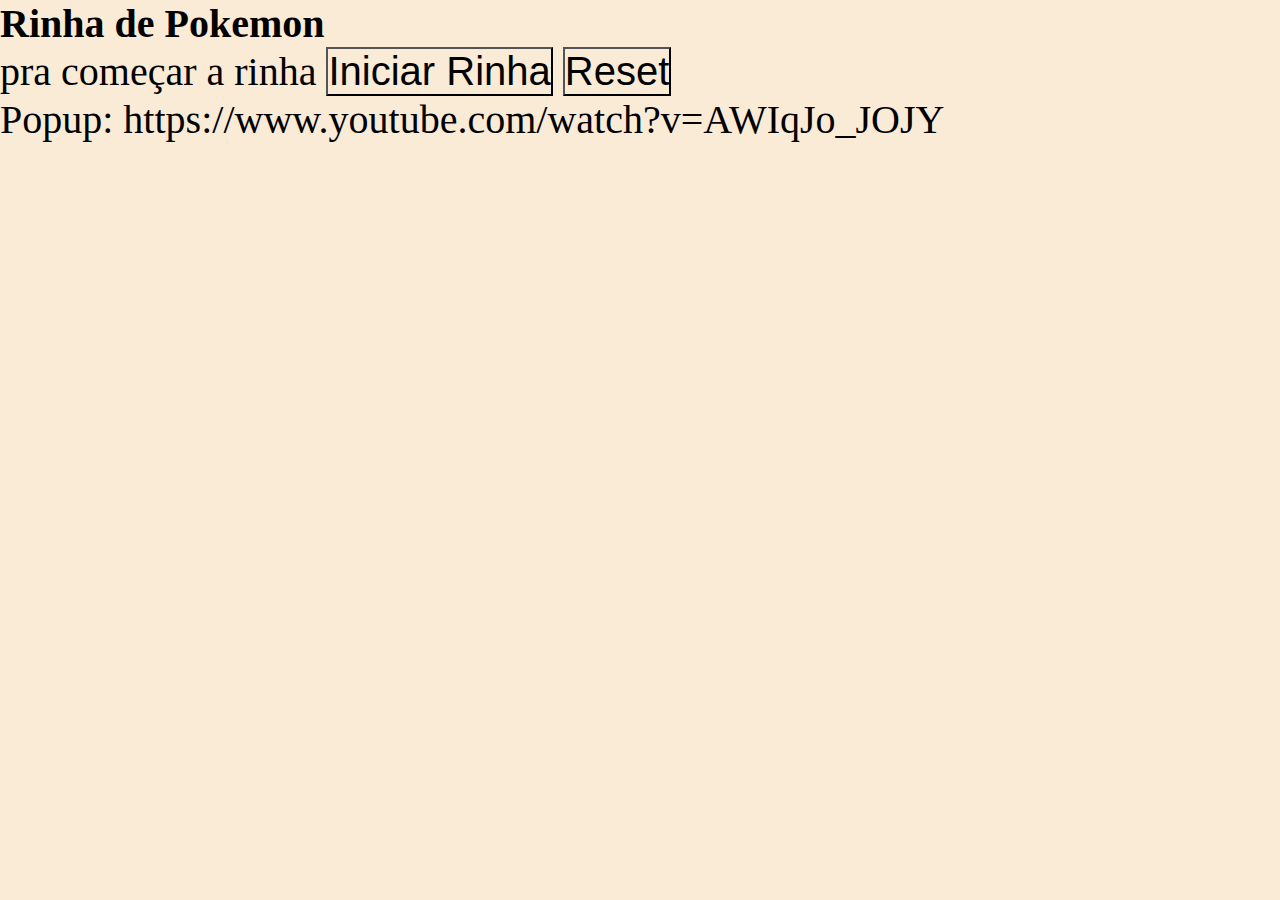
<file: rinha/index.html>
<!DOCTYPE html>
<html lang="en">
<head>
    <meta charset="UTF-8">
    <meta http-equiv="X-UA-Compatible" content="IE=edge">
    <meta name="viewport" content="width=device-width, initial-scale=1.0">
    <link rel="stylesheet" href="./style.css">
    <title>Rinha de pokemon</title>
</head>
<body>
    <header>
        <h1>Rinha de Pokemon</h1>
    </header>
    <div id="conteudo">
        <form action="/" method="post" id="forms">
            <label>pra começar a rinha</label>
            <button name="submit" type="submit">Iniciar Rinha</button>
            <button type="reset">Reset</button>
        </form>
    </div>
    <footer> Popup: https://www.youtube.com/watch?v=AWIqJo_JOJY
        <script src="./script.js"></script>
    </footer>
</body>
</html>
</file>
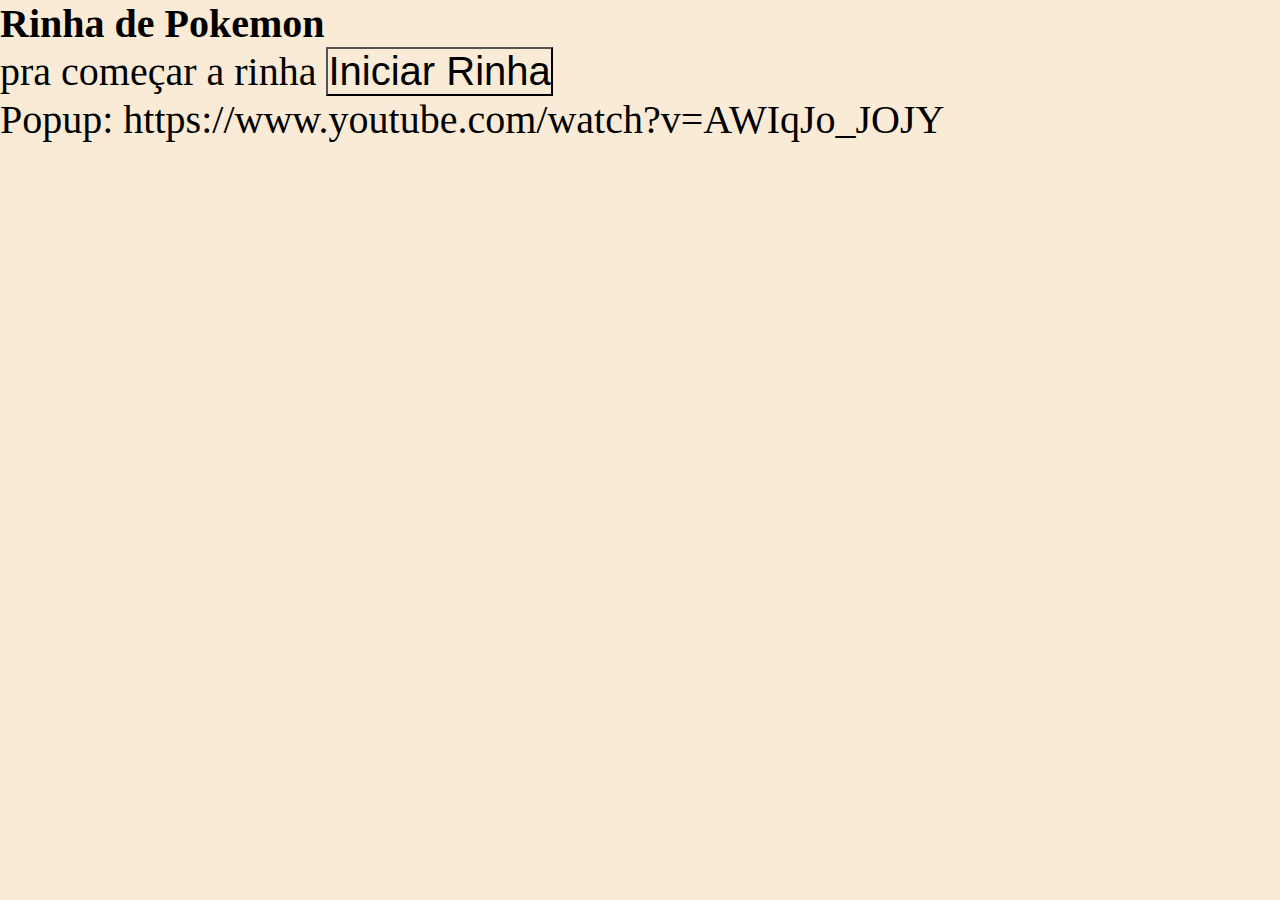
<file: rinha2/index.html>
<!DOCTYPE html>
<html lang="en">
<head>
    <meta charset="UTF-8">
    <meta http-equiv="X-UA-Compatible" content="IE=edge">
    <meta name="viewport" content="width=device-width, initial-scale=1.0">
    <link rel="stylesheet" href="./style.css">
    <title>Rinha de pokemon</title>
</head>
<body>
    <header>
        <h1>Rinha de Pokemon</h1>
    </header>
        <form action="/" method="post" id="forms">
                <div id="conteudo">
                    <label>pra começar a rinha</label>
                    <button name="submit" type="submit">Iniciar Rinha</button>
                </div>
                <div id="pokeAmigo">

                </div>
                <div id="pokeInimigo">

                </div>
                <div id="botoes">

                </div>
        </form>
    <footer> 
        Popup: https://www.youtube.com/watch?v=AWIqJo_JOJY
        <script src="./script.js"></script>
    </footer>
</body>
</html>
</file>
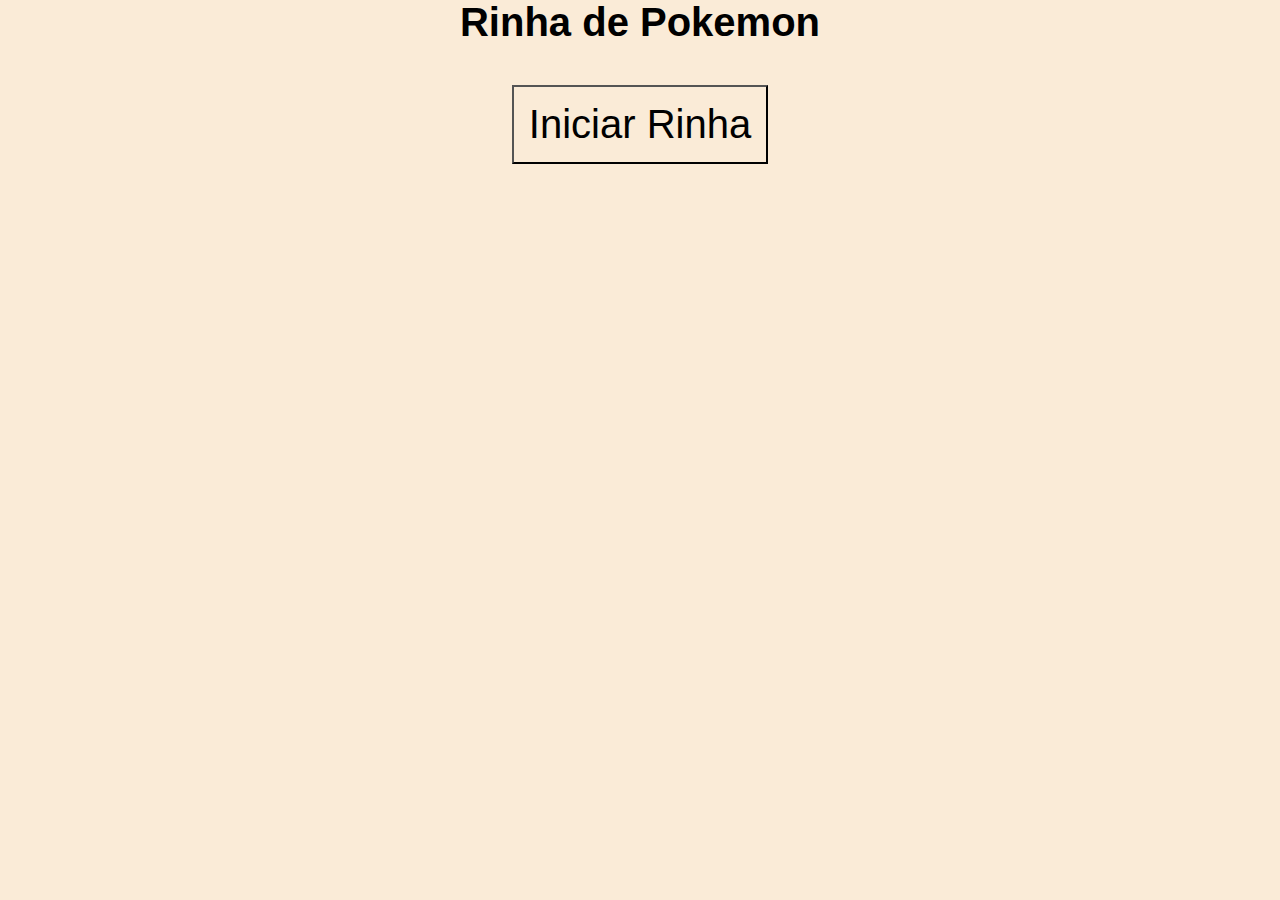
<file: rinha3/index.html>
<!DOCTYPE html>
<html lang="en">
<head>
    <meta charset="UTF-8">
    <meta http-equiv="X-UA-Compatible" content="IE=edge">
    <meta name="viewport" content="width=device-width, initial-scale=1.0">
    <link rel="stylesheet" href="./style.css">
    <title>Rinha de pokemon</title>
</head>
<body>
    <header>
        <h1>Rinha de Pokemon</h1>
    </header>
        <form action="/" method="post" id="forms">
                <div id="conteudo">
                    <button name="submit" type="submit">Iniciar Rinha</button>
                </div>
                <section>
                    <div id="pokeAmigo">

                    </div>
                    <div id="pokeInimigo">

                    </div>
                </section>
                <div id="resultado">
                    <div id="dados">

                    </div>
                </div>
                <div id="botoes">

                </div>
        </form>
    <footer class="footer"> 
        <!-- <button class="btn">Pokemons</button>

        <div class="popup-wrapper">
            <div class="popup">
                <div class="popup-close"></div>

                <div class="popup-content">
                    <h2>Popup</h2>
                    <p>Pokemon</p>
                </div>
            </div>
        </div>
        -->
        <script src="./script.js"></script>
    </footer>
</body>
</html>
</file>
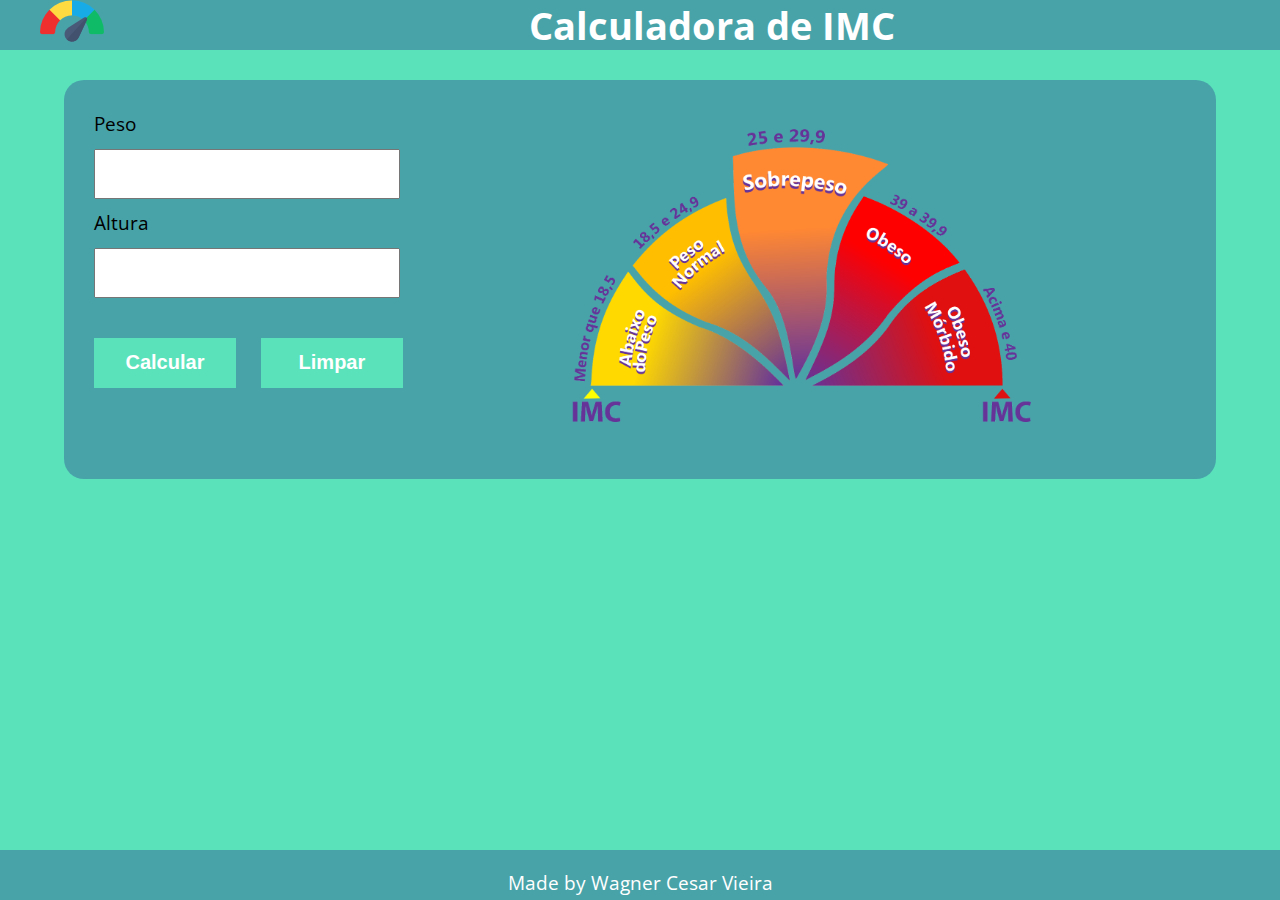
<file: wagnao/calculadora-imc-master/index.html>
<!DOCTYPE html>
<html lang="pt-br">
<head>
    <meta charset="UTF-8">
    <meta name="viewport" content="width=device-width, initial-scale=1.0">
    <meta name="author" content="Wagner Cesar Vieira">
    <title>Calculadora de IMC</title>
    <link rel="stylesheet" href="css/style.css">
</head>

<header>
    <figure>
        <img src="images/speedometer.png" alt="logo" title="Logo do site">
    </figure>

    <h1>Calculadora de IMC</h1>
</header>

<body>
    <main>
        <section class="dados">
            <form action="/" method="post" id="forms">
                <label for="peso">Peso</label>
                <input type="text" id="peso" name="peso" autocomplete="off">

                <label for="altura">Altura</label>
                <input type="text" id="altura" name="altura" autocomplete="off">

                <button type="submit">Calcular</button>
                <button type="reset">Limpar</button>
            </form>
        </section>

        <aside>
            <figure>
                <img src="images/tabela-imc.png" alt="tabela" title="Tabela IMC">
            </figure>

            <section id="resultado"></section>
        </aside>
    </main>       

    <script src="js/main.js"></script>
</body>

<footer>
    <p>Made by Wagner Cesar Vieira</p>
</footer>
</html>
</file>
<file: rinha/style.css>
* {
    margin: 0;
    padding: 0;
    font-size: 40px;
    background-color: antiquewhite;
}

p {
    text-align: center;
}

.sec {
display: flex;
height: 100dvh;
justify-content: center;
align-items: center;
}
.triangulo {
display: flex;
border: 3px black solid;
}
.erro {
    color: red;
}
</file>
<file: rinha2/style.css>
* {
    margin: 0;
    padding: 0;
    font-size: 40px;
    background-color: antiquewhite;
}

p {
    text-align: center;
}

.sec {
display: flex;
height: 100dvh;
justify-content: center;
align-items: center;
}
.triangulo {
display: flex;
border: 3px black solid;
}
.erro {
    color: red;
}
</file>
<file: rinha3/style.css>
* {
    margin: 0;
    padding: 0;
    font-size: 40px;
    background-color: antiquewhite;
    font-family: 'Franklin Gothic Medium', 'Arial Narrow', Arial, sans-serif;
    box-sizing: border-box;
}
body {
    width: 100vw;
    height: 100vh;
}
h1 {
    text-align: center;
}
p {
    text-align: center;
}

#conteudo {
    width: 100%;
    display: flex;
    justify-content: center;
}
#conteudo button {
    margin-top: 40px;
    padding: 15px;
}   
section {
    display: flex;
}
#pokeAmigo img {
    width: 200px;
    margin-left: 30vw;
}

#pokeInimigo img {
    width: 200px;
    margin-left: 30vw;
}

#botoes {
    display: flex;
    justify-content: center;
    width: 100%;
}

#botoes button {
    padding: 40px;
    margin: 40px;
}
.vit {
    color: green;
}
.per {
    color:red;
}
.emp {
    color:purple
}
.footer {
    bottom: 0;
    position: fixed;
    width: 100%;
    text-align: center;
}
/* .btn {
    display: block;
    margin: 20px auto;
    background-color: crimson;
    color: white;
    border: 0;
    cursor: pointer;
    padding: 6px 10px;
}

.popup-wrapper {
    display: none;
    background-color: rgba(0, 0, 0, .5);
    position: fixed;
    top: 0;
    left: 0;
    width: 100%;
    height: 100%;
}

.popup {
    text-align: center;
    width: 100%;
    max-width: 300px;
    margin: 10% auto;
    padding: 20px;
    background-color: white;
    position: relative;
}

.popup-close {
    position: absolute;
    top: 5px;
    right: 10px;
    cursor: pointer; 
}
*/
</file>
<file: wagnao/calculadora-imc-master/css/style.css>
@import url('https://fonts.googleapis.com/css2?family=Open+Sans&display=swap');

.erro {
    background-color: red;
}
.acerto {
    background-color: green;
}
:root {
    --cor-fundo: rgb(90, 226, 187);
    --cor-main: rgb(72, 163, 169);
    --cor-main-dark: rgb(62, 67, 192);
    --cor-fonte: rgb(255 255 255);
}

* {
    outline: 0;
    box-sizing: border-box;
    text-rendering: optimizeLegibility;
}

header {
    width: 100%;
    height: 50px;
    background: var(--cor-main);   
    display: flex;
    justify-content: space-between;
    align-items: center;
    color: var(--cor-fonte);    
}

header h1 {
    width: 100%;   
    text-align: center;
}

footer {
    width: 100%;
    height: 50px;    
    background: var(--cor-main);
    color: var(--cor-fonte);
    text-align: center;
    bottom: 0;     
    position: absolute; 
}

body {   
    background: var(--cor-fundo);    
    margin: 0;
    padding: 0;   
    font-family: 'Open Sans', sans-serif;
    font-size: 1.2em;
    line-height: 1.5em;
}

main {
    background: var(--cor-main);
    max-width: 90%;
    margin: 30px auto;
    display: flex;
    padding: 30px;
    border-radius: 20px;
}

.dados {
    width: 50%;
}

.fraseOk, .fraseNo {
    background-color: rgb(79, 208, 46);
    padding: 10px 20px;
}

.fraseNo {
    background-color: rgb(255 0 0);
}

form input, form label {
    display: block;
    width: 70%;
    margin-bottom: 10px;
}

form button {
    width: 32.5%;
    margin-right: 20px;
}

form input {
    font-size: 24px;
    height: 50px;
    padding: 0 20px;
}

form input:focus {
    outline: 2px solid var(--cor-main-dark);   
}

form button {
    border: none;
    background: var(--cor-fundo);
    color: #fff;
    font-size: 20px;
    font-weight: 700;
    height: 50px;
    margin-top: 30px;
    cursor: pointer;    
}
 
aside {
    max-width: 60%;
}

aside img {
    width: 80%;
    height: 80%;
}

.msg {
    color: rgb(16, 21, 21);
}
</file>
